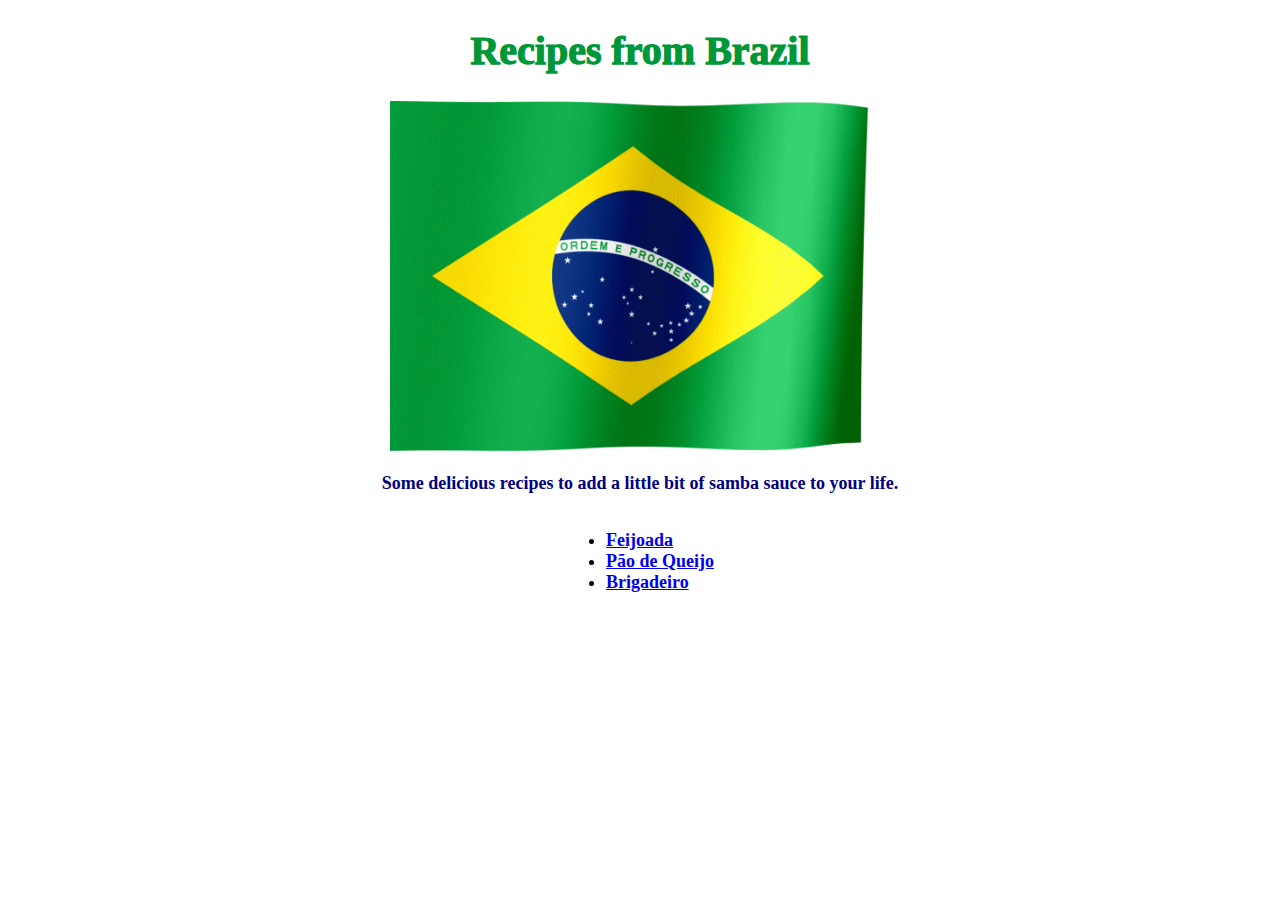
<file: index.html>
<!DOCTYPE html>
<html lang="en">
    <head>
        <meta charset="UTF-8">
        <title>Brazilian Recipes</title>
        <link rel="stylesheet" href="style.css">
    </head>

    <body>
        <h1>Recipes from Brazil</h1>
        <img src="images/brazil-flag.gif" alt="The Brazilian flag waving" width="428" height="300">
        <p>Some delicious recipes to add a little bit of samba sauce to your life.</p>
        <ul class="list">
            <li><a href="recipes/feijoada.html">Feijoada</a></li>
            <li><a href="recipes/pao-de-queijo.html">Pão de Queijo</a></li>
            <li><a href="recipes/brigadeiro.html">Brigadeiro</a></li>
        </ul>
    </body>
</html>
</file>
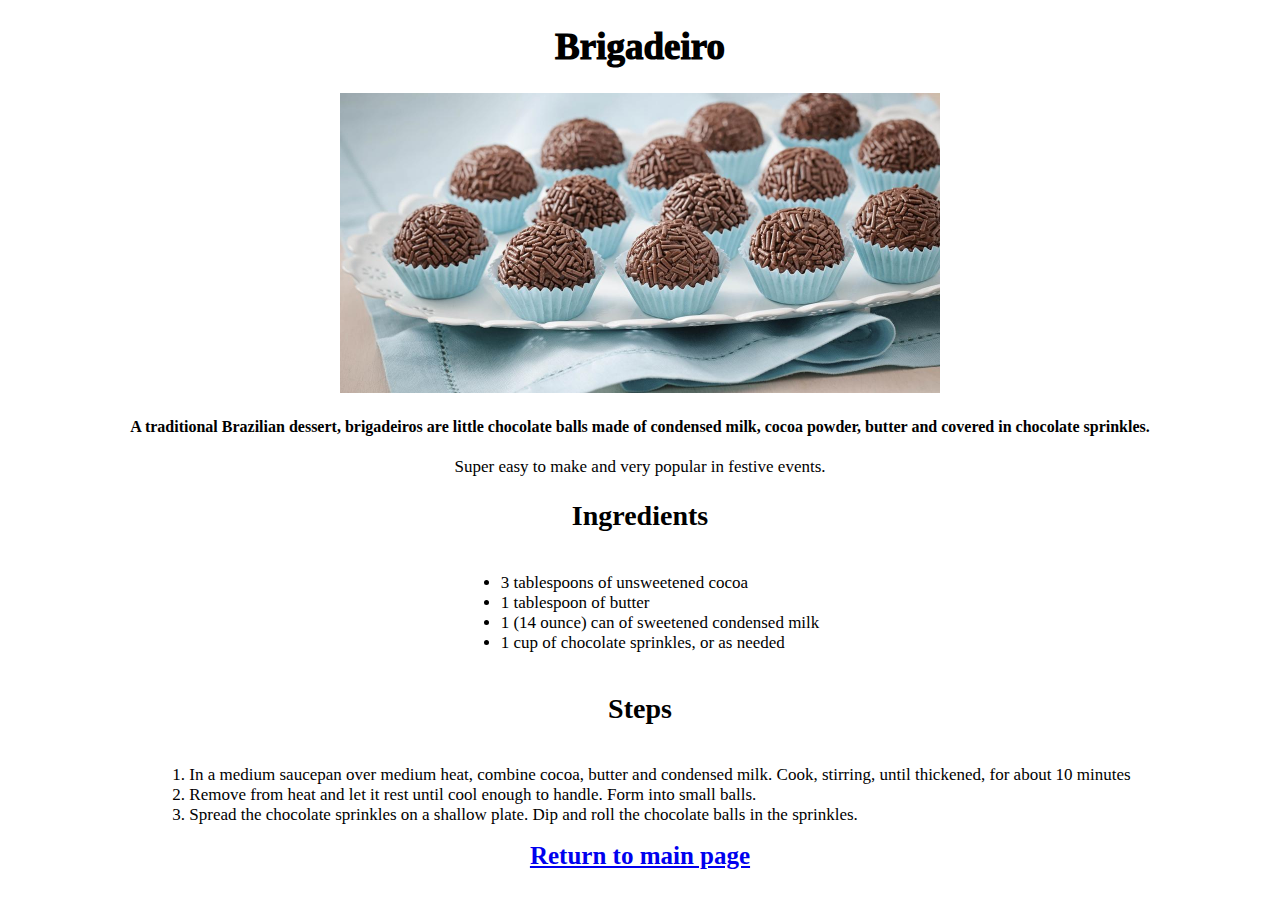
<file: recipes/brigadeiro.html>
<!DOCTYPE html>
<html lang="en">
    <head>
        <meta charset="UTF-8">
        <title>Brigadeiro</title>
        <link rel="stylesheet" href="style.css">
    </head>

    <body>
        <h1>Brigadeiro</h1>
        <img src="../images/brigadeiro.jpg" alt="A tray full with delicious little chocolate balls known as brigadeiros" width="700" height="350">
        <h4>A traditional Brazilian dessert, brigadeiros are little chocolate balls made of condensed milk, cocoa powder, butter and covered in chocolate sprinkles.</h4>
        <p>Super easy to make and very popular in festive events.</p>
        <h2>Ingredients</h2>
        <ul class="list">
            <li>3 tablespoons of unsweetened cocoa</li>
            <li>1 tablespoon of butter</li>
            <li>1 (14 ounce) can of sweetened condensed milk</li>
            <li>1 cup of chocolate sprinkles, or as needed</li>
        </ul>
        <h2>Steps</h2>
        <ol class="list">
            <li>In a medium saucepan over medium heat, combine cocoa, butter and condensed milk. Cook, stirring, until thickened, for about 10 minutes</li>
            <li>Remove from heat and let it rest until cool enough to handle. Form into small balls.</li>
            <li>Spread the chocolate sprinkles on a shallow plate. Dip and roll the chocolate balls in the sprinkles.</li>
        </ol>
        <div><a href="../index.html">Return to main page</a></div>
    </body>
</html>
</file>
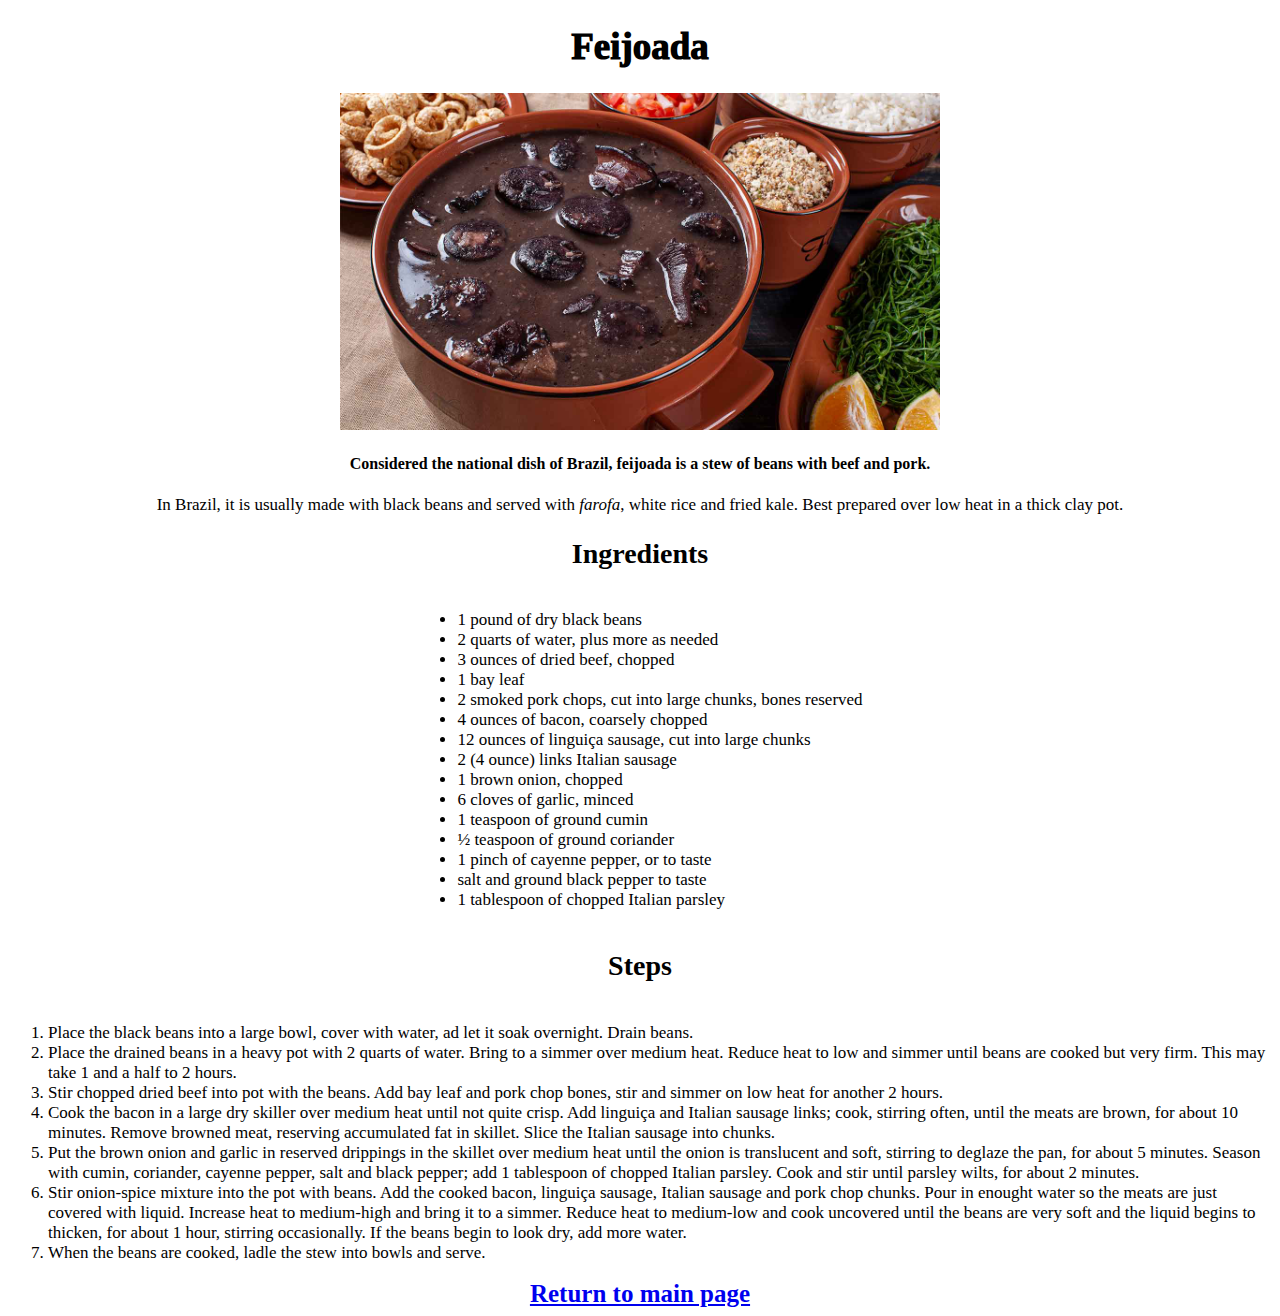
<file: recipes/feijoada.html>
<!DOCTYPE html>
<html lang="en">
    <head>
        <meta charset="UTF-8">
        <title>Feijoada</title>
        <link rel="stylesheet" href="style.css">
    </head>

    <body>
        <h1>Feijoada</h1>
        <img src="../images/feijoada.jpg" alt="An image showing some delicious feijoada" width="600" height="450">
        <h4>Considered the national dish of Brazil, feijoada is a stew of beans with beef and pork.</h4>
        <p>In Brazil, it is usually made with black beans and served with <em>farofa</em>, white rice and fried kale. Best prepared over low heat in a thick clay pot.</p>
        <h2>Ingredients</h2>
        <ul class="list">
            <li>1 pound of dry black beans</li>
            <li>2 quarts of water, plus more as needed</li>
            <li>3 ounces of dried beef, chopped</li>
            <li>1 bay leaf</li>
            <li>2 smoked pork chops, cut into large chunks, bones reserved</li>
            <li>4 ounces of bacon, coarsely chopped</li>
            <li>12 ounces of linguiça sausage, cut into large chunks</li>
            <li>2 (4 ounce) links Italian sausage</li>
            <li>1 brown onion, chopped</li>
            <li>6 cloves of garlic, minced</li>
            <li>1 teaspoon of ground cumin</li>
            <li>½ teaspoon of ground coriander</li>
            <li>1 pinch of cayenne pepper, or to taste</li>
            <li>salt and ground black pepper to taste</li>
            <li>1 tablespoon of chopped Italian parsley</li>
        </ul>
        <h2>Steps</h2>
        <ol class="list">
            <li>Place the black beans into a large bowl, cover with water, ad let it soak overnight. Drain beans.</li>
            <li>Place the drained beans in a heavy pot with 2 quarts of water. Bring to a simmer over medium heat. Reduce heat to low and simmer until beans are cooked but very firm. This may take 1 and a half to 2 hours.</li>
            <li>Stir chopped dried beef into pot with the beans. Add bay leaf and pork chop bones, stir and simmer on low heat for another 2 hours.</li>
            <li>Cook the bacon in a large dry skiller over medium heat until not quite crisp. Add linguiça and Italian sausage links; cook, stirring often, until the meats are brown, for about 10 minutes. Remove browned meat, reserving accumulated fat in skillet. Slice the Italian sausage into chunks.</li>
            <li>Put the brown onion and garlic in reserved drippings in the skillet over medium heat until the onion is translucent and soft, stirring to deglaze the pan, for about 5 minutes. Season with cumin, coriander, cayenne pepper, salt and black pepper; add 1 tablespoon of chopped Italian parsley. Cook and stir until parsley wilts, for about 2 minutes.</li>
            <li>Stir onion-spice mixture into the pot with beans. Add the cooked bacon, linguiça sausage, Italian sausage and pork chop chunks. Pour in enought water so the meats are just covered with liquid. Increase heat to medium-high and bring it to a simmer. Reduce heat to medium-low and cook uncovered until the beans are very soft and the liquid begins to thicken, for about 1 hour, stirring occasionally. If the beans begin to look dry, add more water.</li>
            <li>When the beans are cooked, ladle the stew into bowls and serve.</li>
        </ol>
        <div><a href="../index.html">Return to main page</a></div>
    </body>
</html>
</file>
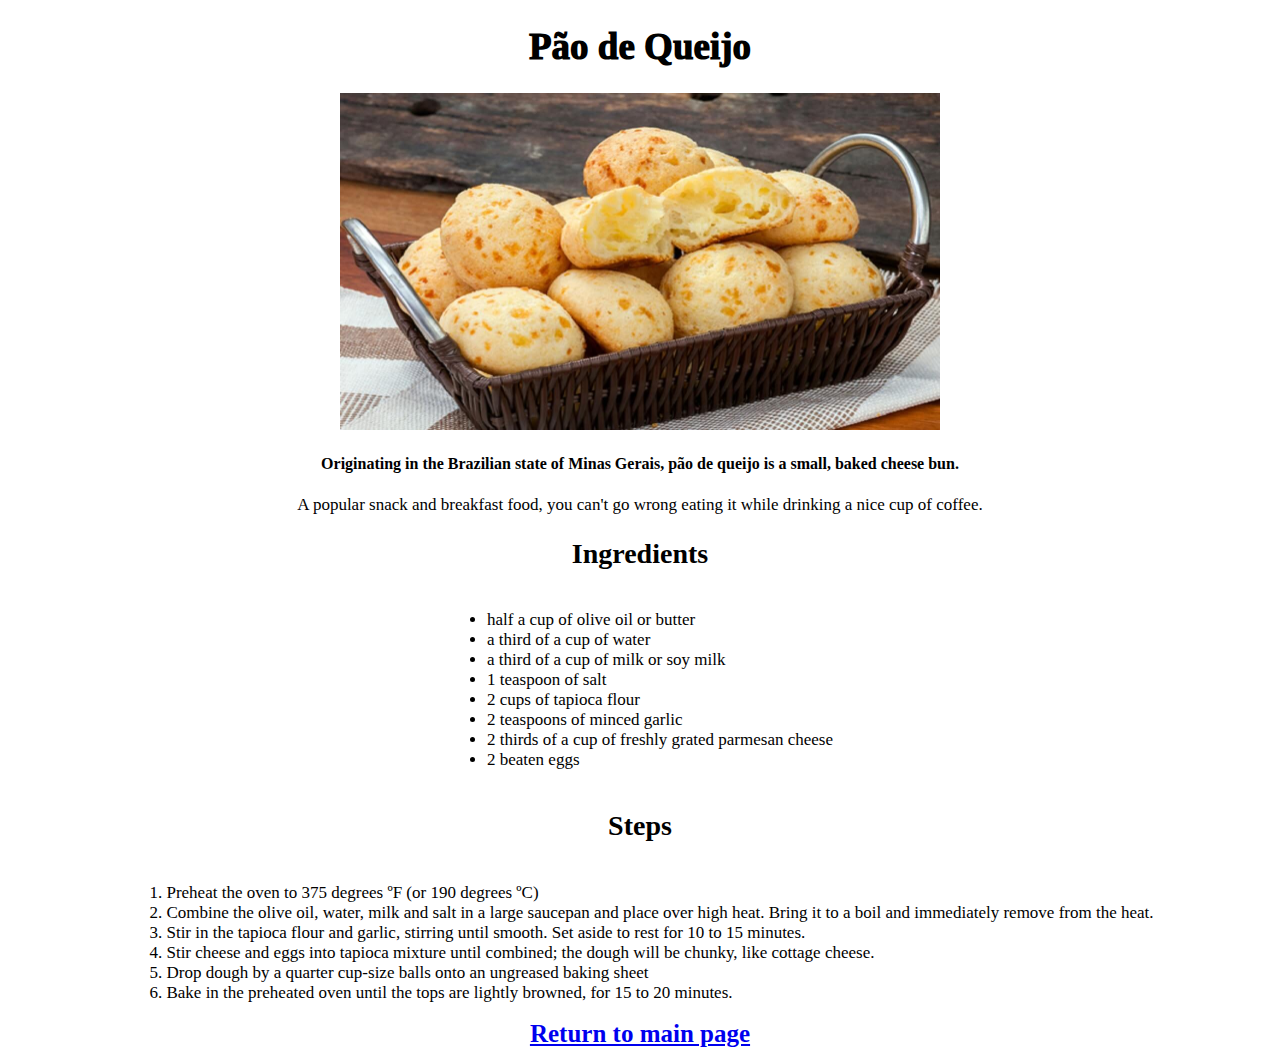
<file: recipes/pao-de-queijo.html>
<!DOCTYPE html>
<html lang="en">
    <head>
        <meta charset="UTF-8">
        <title>Pão de Queijo</title>
        <link rel="stylesheet" href="style.css">
    </head>

    <body>
        <h1>Pão de Queijo</h1>
        <img src="../images/pao-de-queijo.jpg" alt="A basket filled with delicious pães de queijo" widt="600" height="350">
        <h4>Originating in the Brazilian state of Minas Gerais, pão de queijo is a small, baked cheese bun.</h4>
        <p>A popular snack and breakfast food, you can't go wrong eating it while drinking a nice cup of coffee.</p>
        <h2>Ingredients</h2>
        <ul class="list">
            <li>half a cup of olive oil or butter</li>
            <li>a third of a cup of water</li>
            <li>a third of a cup of milk or soy milk</li>
            <li>1 teaspoon of salt</li>
            <li>2 cups of tapioca flour</li>
            <li>2 teaspoons of minced garlic</li>
            <li>2 thirds of a cup of freshly grated parmesan cheese</li>
            <li>2 beaten eggs</li>
        </ul>
        <h2>Steps</h2>
        <ol class="list">
            <li>Preheat the oven to 375 degrees ºF (or 190 degrees ºC)</li>
            <li>Combine the olive oil, water, milk and salt in a large saucepan and place over high heat. Bring it to a boil and immediately remove from the heat.</li>
            <li>Stir in the tapioca flour and garlic, stirring until smooth. Set aside to rest for 10 to 15 minutes.</li>
            <li>Stir cheese and eggs into tapioca mixture until combined; the dough will be chunky, like cottage cheese.</li>
            <li>Drop dough by a quarter cup-size balls onto an ungreased baking sheet</li>
            <li>Bake in the preheated oven until the tops are lightly browned, for 15 to 20 minutes.</li>
        </ol>
        <div><a href="../index.html">Return to main page</a></div>
    </body>
</html>
</file>
<file: style.css>
body {
    font-family: Garamond, "Times New Roman", serif;
    text-align: center;
}

img {
    height: auto;
    width: 500px;
}

h1 {
    font-size: 40px;
    font-weight: 1000;
    color: #009739;
    text-align: center;
}

p,
ul {
    font-size: 18px;
    font-weight: 700;
}

p {
    color: navy;
}

ul.list {
    display: inline-block;
    text-align: left;
}
</file>
<file: recipes/style.css>
body {
    font-family: Garamond, "Times New Roman", serif;
    text-align: center;
}

img {
    height: auto;
    width: 600px;
}

h1 {
    font-size: 37px;
    font-weight: 1000;
}

div {
    font-size: 25px;
    font-weight: 800;
}


ul.list,
ol.list {
    display: inline-block;
    text-align: left;
}

ul,
ol,
p {
    font-size: 17px;
}

h2 {
    font-size: 28px;
}
</file>
